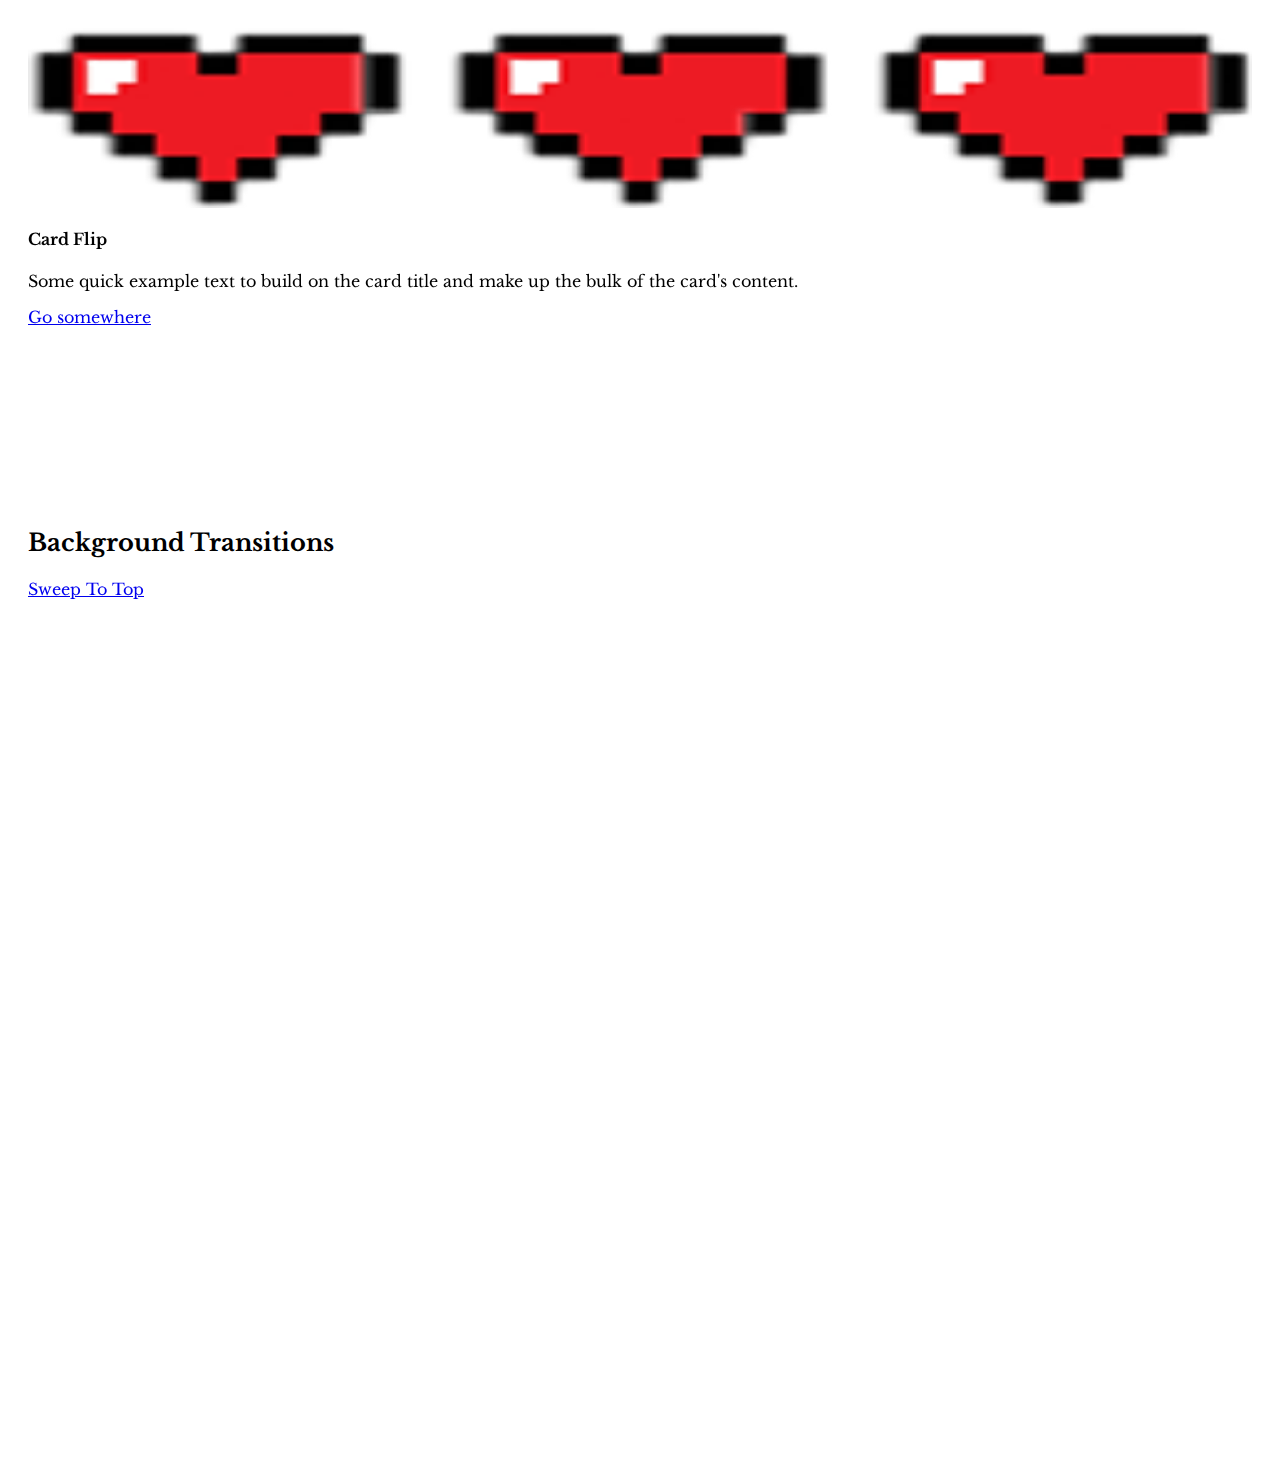
<file: Test/Tempwebsite/index.html>
<!doctype html>
<html lang="en">

<head>
  <!-- Required meta tags -->
  <meta charset="utf-8">
  <meta name="viewport" content="width=device-width, initial-scale=1, shrink-to-fit=no">

  <!-- Bootstrap CSS -->
  <link rel="stylesheet" href="https://stackpath.bootstrapcdn.com/bootstrap/4.2.1/css/bootstrap.min.css" integrity="sha384-GJzZqFGwb1QTTN6wy59ffF1BuGJpLSa9DkKMp0DgiMDm4iYMj70gZWKYbI706tWS"
    crossorigin="anonymous">
  <link rel="stylesheet" href="card flip.css">
  <link rel="stylesheet" href="button hover.css">
  <link rel="stylesheet" href="move background.css">
  <link href="https://fonts.googleapis.com/css?family=Mali" rel="stylesheet">
  <title>temp website</title>
</head>
<body>
  <section>
  <div class="container">
    <div class="row">
      <div class="col-sm-6 col-lg-4">
        <!-- Card Flip -->
        <div class="card-flip">
          <div class="flip">
            <div class="front">
              <!-- front content -->
              <div class="card">
                <img class="card-img-top" src="3hearts.png" alt="100%x180" style="height: 180px; width: 100%; display: block;">
                <div class="card-block">
                  <h4 class="card-title">Card Flip</h4>
                  <p class="card-text">Some quick example text to build on the card title and make up the bulk of the card's content.</p>
                  <a href="#" class="btn btn-primary">Go somewhere</a>
                </div>
              </div>
            </div>
            <div class="back">
              <!-- back content -->
              <div class="card">
                <div class="card-block">
                  <h4 class="card-title">Card Flip</h4>
                  <h6 class="card-subtitle text-muted">Support card subtitle</h6>
                </div>
                <img src="3hearts.png" alt="Image [100%x180]" style="height: 180px; width: 100%; display: block;">
                <div class="card-block">
                  <p class="card-text">Some quick example text to build on the card title and make up the bulk of the card's content.</p>
                  <a href="#" class="card-link">Card link</a>
                  <a href="#" class="card-link">Another link</a>
                </div>
              </div>
            </div>
          </div>
        </div>
        <!-- End Card Flip -->
      </div>
    </div>
  </div>
</section>

<h2>Background Transitions</h2>
<a href="#" class="btn btn-secondary hvr-sweep-to-top">Sweep To Top</a>
  
<div class="wrap">
  <div class="bg"></div>
  <h1>Take a look around</h1>
</div>
   
  <!-- Optional JavaScript -->
  <!-- jQuery first, then Popper.js, then Bootstrap JS -->
  <script src="https://code.jquery.com/jquery-3.3.1.slim.min.js" integrity="sha384-q8i/X+965DzO0rT7abK41JStQIAqVgRVzpbzo5smXKp4YfRvH+8abtTE1Pi6jizo"
    crossorigin="anonymous"></script>
  <script src="https://cdnjs.cloudflare.com/ajax/libs/popper.js/1.14.6/umd/popper.min.js" integrity="sha384-wHAiFfRlMFy6i5SRaxvfOCifBUQy1xHdJ/yoi7FRNXMRBu5WHdZYu1hA6ZOblgut"
    crossorigin="anonymous"></script>
  <script src="https://stackpath.bootstrapcdn.com/bootstrap/4.2.1/js/bootstrap.min.js" integrity="sha384-B0UglyR+jN6CkvvICOB2joaf5I4l3gm9GU6Hc1og6Ls7i6U/mkkaduKaBhlAXv9k"
    crossorigin="anonymous"></script>
  <script src="move background.js"></script>
</body>

</html>
</file>
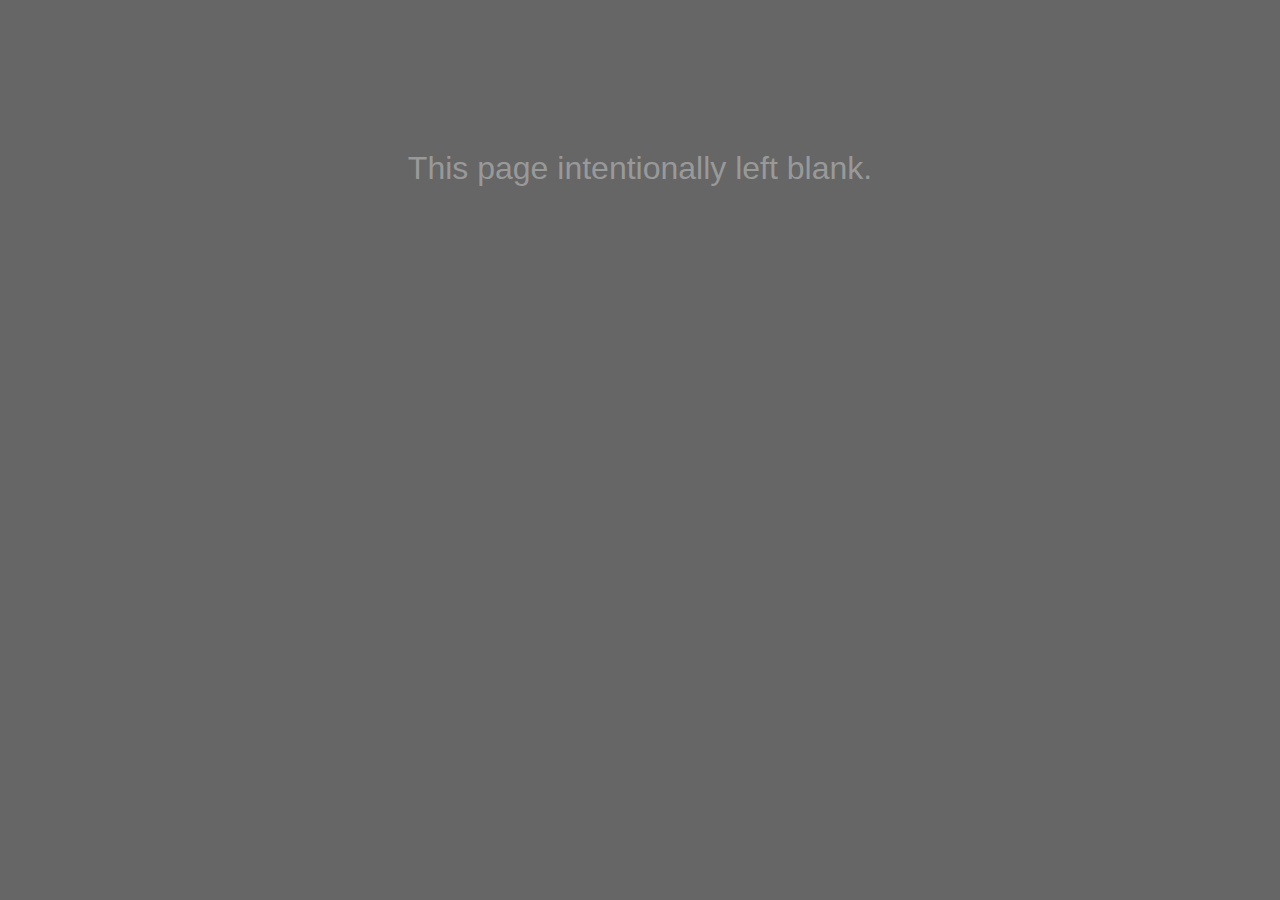
<file: projectsPython/Ex_Files_Python_EssT/Exercise Files/Chap15/jurl/html/index.html>
<?xml version="1.0" encoding="utf-8"?>
<!DOCTYPE html PUBLIC "-//W3C//DTD XHTML 1.0 Transitional//EN"
    "http://www.w3.org/TR/xhtml1/DTD/xhtml1-transitional.dtd">
<html xmlns="http://www.w3.org/1999/xhtml">

<!-- 
  blank.html by Bill Weinman <http://bw.org/contact/>
  Copyright (c) 2009 The BearHeart Group, LLC
  created 2009-11-04
-->

<head>
<title>
  Nothing Here
</title>

<style>
    body {
        background-color: #666;
        font-family: trebuchet ms, verdana, sans-serif;
        color: #999;
    }

    p.blank {
        margin-top: 150px;
        text-align: center;
        font-size: 24pt;
    }

</style>

</head>

<body>

<p class="blank"> This page intentionally left blank.
</p>

</body>
</html>
</file>
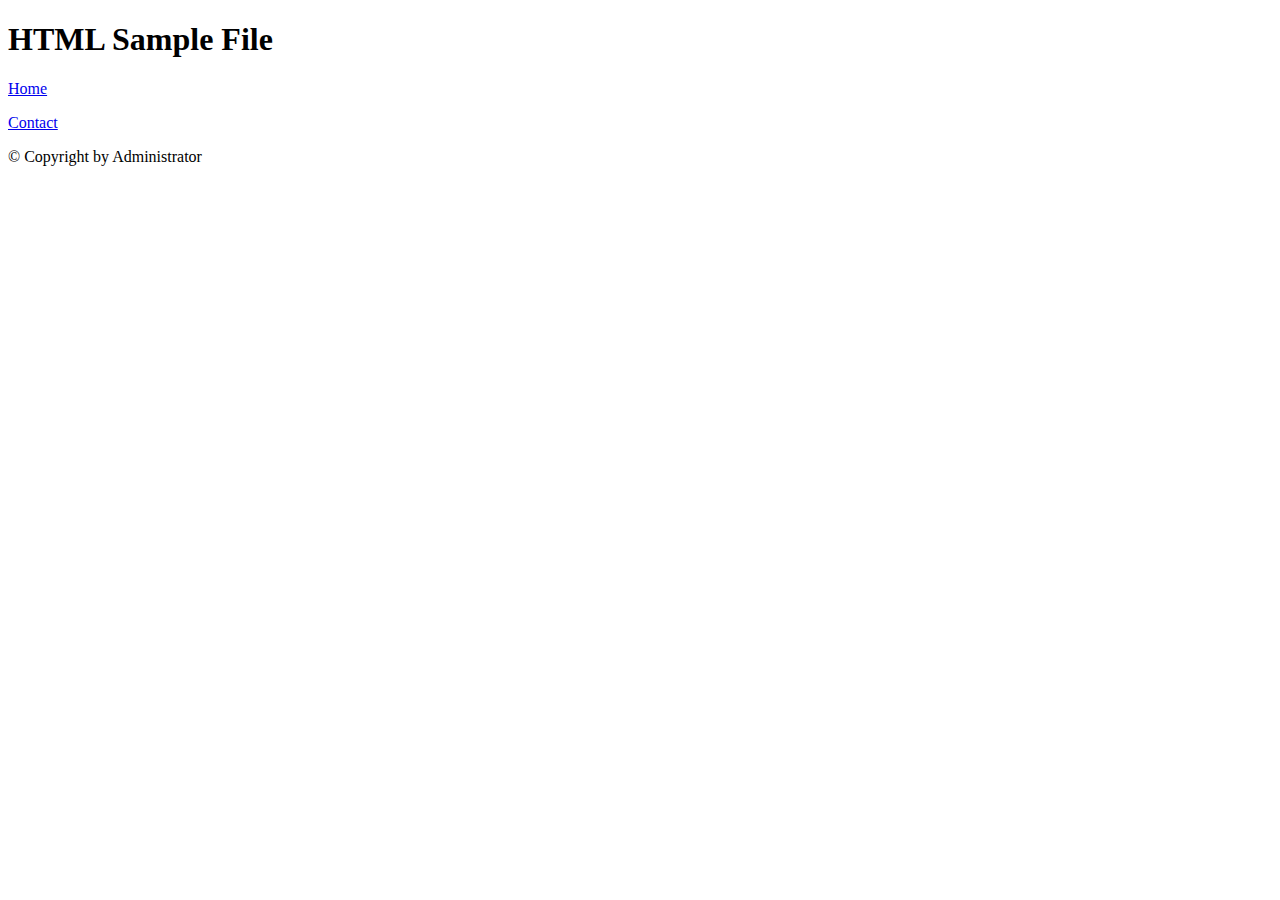
<file: projectsPython/Ex_Files_Learning_Python/Exercise Files/Ch5/samplehtml.html>
<!DOCTYPE html>
<html lang="en">
  <head>
    <meta charset="utf-8" />
    <title>Sample HTML Document</title>
    <meta name="description" content="This is a sample HTML file" />
    <meta name="author" content="Administrator" />
    <meta name="viewport" content="width=device-width; initial-scale=1.0" />
    <!-- Replace favicon.ico & apple-touch-icon.png in the root of your domain and delete these references -->
    <link rel="shortcut icon" href="/favicon.ico" />
    <link rel="apple-touch-icon" href="/apple-touch-icon.png" />
  </head>

  <body>
    <div>
      <header>
        <h1>HTML Sample File</h1>
      </header>
      <nav>
        <p>
          <a href="/">Home</a>
        </p>
        <p>
          <a href="/contact">Contact</a>
        </p>
      </nav>
      <div>

      </div>
      <footer>
        <p>&copy; Copyright by Administrator</p>
      </footer>
    </div>
  </body>
</html>
</file>
<file: Test/Tempwebsite/card flip.css>
.card-flip {
    perspective: 1000px;
}

.card-flip:hover .flip, .card-flip.hover .flip {
      transform: rotateY(180deg);
      -webkit-transform: rotateY(180deg);
    }

  .card-flip,
  .front,
  .back {
    width: 100%;
    height: 480px;
  }
  
  .flip {
    transition: 0.6s;
    -webkit-transition: 0.6s;
    transform-style: preserve-3d;
    -webkit-transform-style: preserve-3d;
    position: relative;
  }
  
  .front,
  .back {
    backface-visibility: hidden;
    -webkit-backface-visibility: hidden;
    position: absolute;
    top: 0;
    left: 0;
  }
  
  .front {
    z-index: 2;
    transform: rotateY(0deg);
    -webkit-transform: rotateY(0deg);
  }
  
  .back {
    transform: rotateY(180deg);
    -webkit-transform: rotateY(180deg);
  }
</file>
<file: Test/Tempwebsite/button hover.css>
/* Sweep To Top */
.hvr-sweep-to-top {
    display: inline-block;
    vertical-align: middle;
    -webkit-transform: perspective(1px) translateZ(0);
    transform: perspective(1px) translateZ(0);
    box-shadow: 0 0 1px rgba(0, 0, 0, 0);
    position: relative;
    -webkit-transition-property: color;
    transition-property: color;
    -webkit-transition-duration: 0.3s;
    transition-duration: 0.3s;
  }
  .hvr-sweep-to-top:before {
    content: "";
    position: absolute;
    z-index: -1;
    top: 0;
    left: 0;
    right: 0;
    bottom: 0;
    background: #2098D1;
    -webkit-transform: scaleY(0);
    transform: scaleY(0);
    -webkit-transform-origin: 50% 100%;
    transform-origin: 50% 100%;
    -webkit-transition-property: transform;
    transition-property: transform;
    -webkit-transition-duration: 0.3s;
    transition-duration: 0.3s;
    -webkit-transition-timing-function: ease-out;
    transition-timing-function: ease-out;
  }
  .hvr-sweep-to-top:hover, .hvr-sweep-to-top:focus, .hvr-sweep-to-top:active {
    color: white;
  }
  .hvr-sweep-to-top:hover:before, .hvr-sweep-to-top:focus:before, .hvr-sweep-to-top:active:before {
    -webkit-transform: scaleY(1);
    transform: scaleY(1);
  }
</file>
<file: Test/Tempwebsite/move background.css>
@import url(https://fonts.googleapis.com/css?family=Libre+Baskerville:400,700);

*, *:before, *:after {
  box-sizing: border-box;
}

html, body {
  height: 100%;
}

body {
  position: relative;
  padding: 20px;
  
  font-family: 'Libre Baskerville', serif;
}

h1 {
  margin: 0;
  padding: 0;
  
  position: absolute;
  top: 50%;
  left: 50%;
  
  color: white;
  font-size: 7vmin;
  text-align: center;
  text-transform: uppercase;

  transform: translate3d(-50%, -50%, 0);
}

.wrap {
  height: 100%;  
  position: relative;
  overflow: hidden
}
.wrap .bg {
    width: 100%;
    height: 100%;
    
    position: absolute;
    top: 0;
    left: 0;
    z-index: -1;
    
    background: url('https://s3-us-west-2.amazonaws.com/s.cdpn.io/167792/mountains_copy.jpg') no-repeat center center;
    background-size: cover;

    transform: scale(1.1);
  }
</file>
